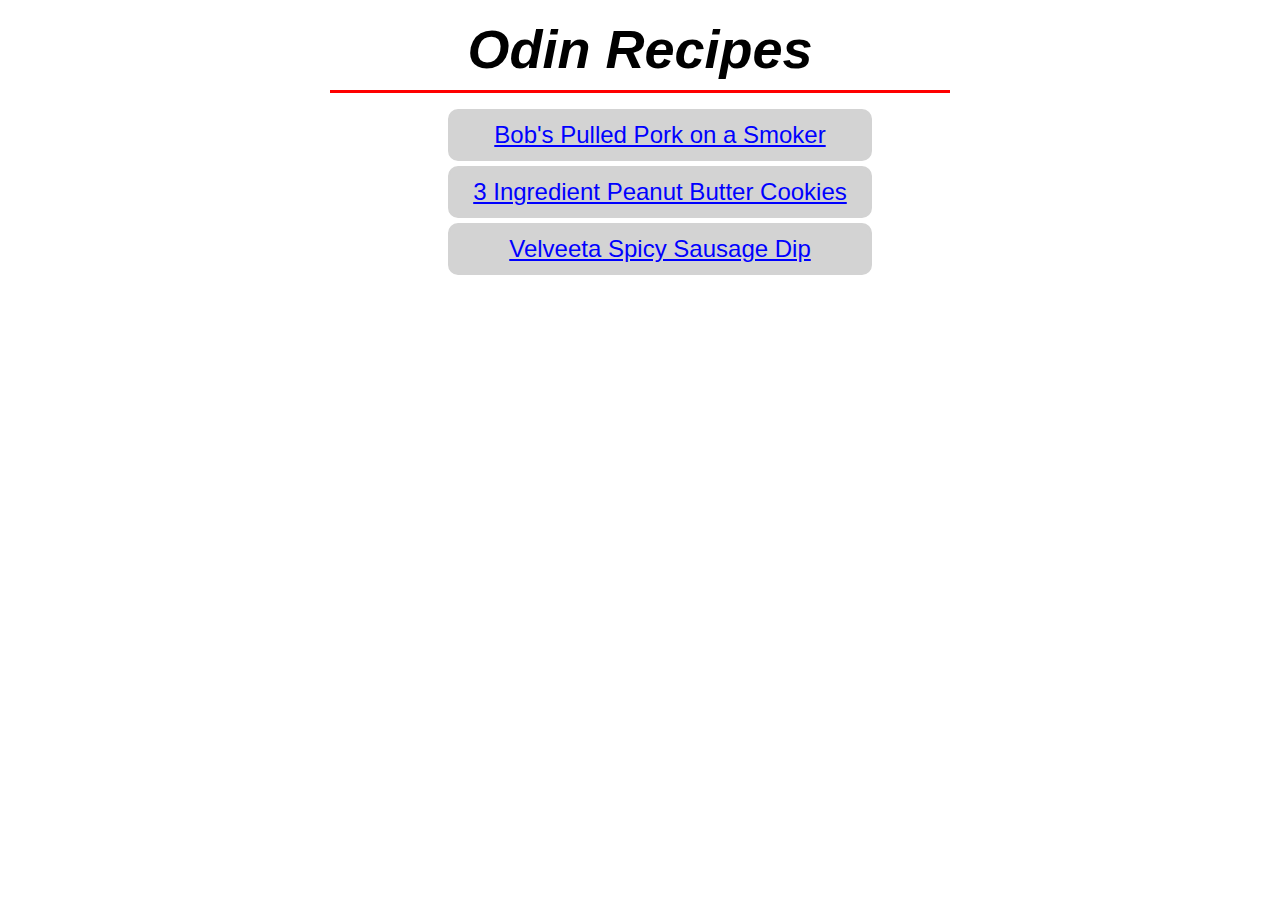
<file: index.html>
<!DOCTYPE html>

<html lang="en">
    <head>
        <meta charset="UTF-8">
        <link rel="stylesheet" href="style.css">
        <title>Odin Recipes</title>
    </head>

    <body>
        <h1>Odin Recipes</h1>
        <ul>
            <li><a href="recipes/smoked-pulled-pork.html">
                Bob's Pulled Pork on a Smoker</a></li>
            <li>
                <a href="recipes/three-ingredient-peanut-butter-cookies.html">
                    3 Ingredient Peanut Butter Cookies</a></li>
            <li><a href="recipes/velveeta-spicy-sausage-dip.html">
                    Velveeta Spicy Sausage Dip</a></li>
        </ul>
    </body>
</html>
</file>
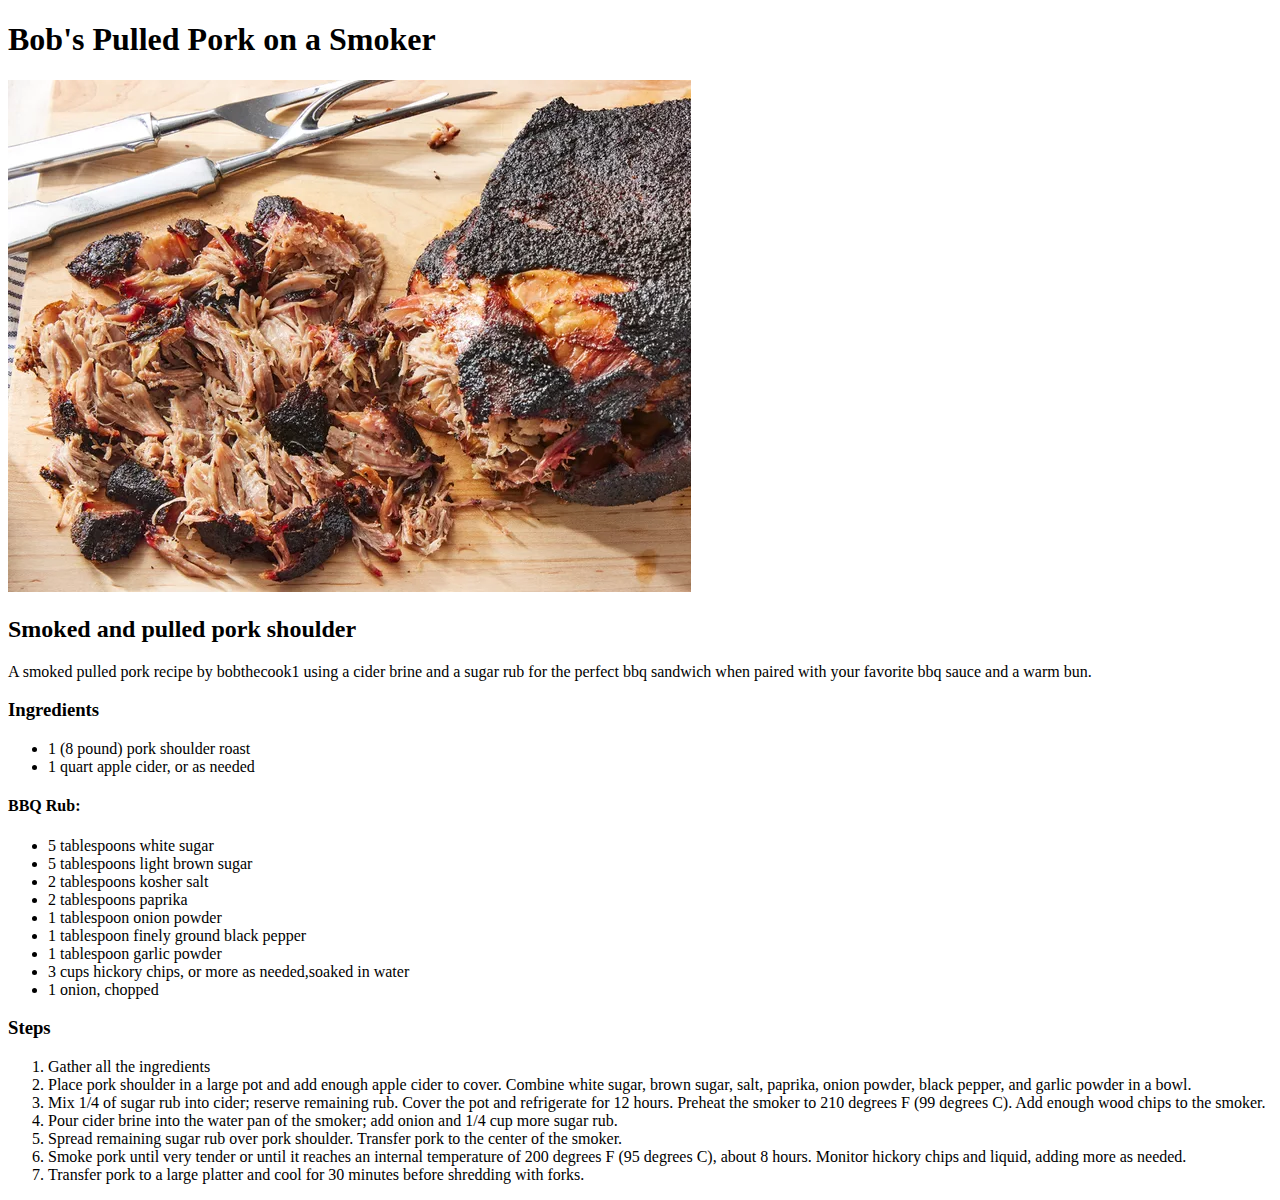
<file: recipes/smoked-pulled-pork.html>
<!DOCTYPE html>

<html lang="en">
    <head>
        <meta charset="UTF-8">
        <title>Smoked Pulled Pork</title>
    </head>

    <body>
        <h1>Bob's Pulled Pork on a Smoker</h1>
        <img src="images/pulled-pork.jpg" alt="a smoked pork shoulder
         partially pulled apart" height="512" width="683">
         <h2>Smoked and pulled pork shoulder</h2>
         <p>A smoked pulled pork recipe by bobthecook1 using a cider
            brine and a sugar rub for the perfect bbq sandwich when
            paired with your favorite bbq sauce and a warm bun.
         </p>
         <h3>Ingredients</h3>
         <ul>
            <li>1 (8 pound) pork shoulder roast</li>
            <li>1 quart apple cider, or as needed</li>
         </ul>
         <h4>BBQ Rub:</h4>
         <ul>
            <li>5 tablespoons white sugar</li>
            <li>5 tablespoons light brown sugar</li>
            <li>2 tablespoons kosher salt</li>
            <li>2 tablespoons paprika</li>
            <li>1 tablespoon onion powder</li>
            <li>1 tablespoon finely ground black pepper</li>
            <li>1 tablespoon garlic powder</li>
            <li>3 cups hickory chips, or more as needed,soaked in water</li>
            <li>1 onion, chopped</li>
         </ul>
         <h3>Steps</h3>
         <ol>
            <li>Gather all the ingredients</li>
            <li>Place pork shoulder in a large pot and add enough
                apple cider to cover. Combine white sugar, brown
                sugar, salt, paprika, onion powder, black pepper,
                and garlic powder in a bowl.
            </li>
            <li>Mix 1/4 of sugar rub into cider; reserve remaining rub.
                Cover the pot and refrigerate for 12 hours. Preheat the
                smoker to 210 degrees F (99 degrees C). Add enough wood
                chips to the smoker.
            </li>
            <li>Pour cider brine into the water pan of the smoker; add
                onion and 1/4 cup more sugar rub.
            </li>
            <li>Spread remaining sugar rub over pork shoulder. Transfer
                pork to the center of the smoker.
            </li>
            <li>Smoke pork until very tender or until it reaches an
                internal temperature of 200 degrees F (95 degrees C),
                about 8 hours. Monitor hickory chips and liquid, adding
                more as needed.
            </li>
            <li>Transfer pork to a large platter and cool for 30 minutes
                before shredding with forks.
            </li>
        </ol>
    </body>
</html>
</file>
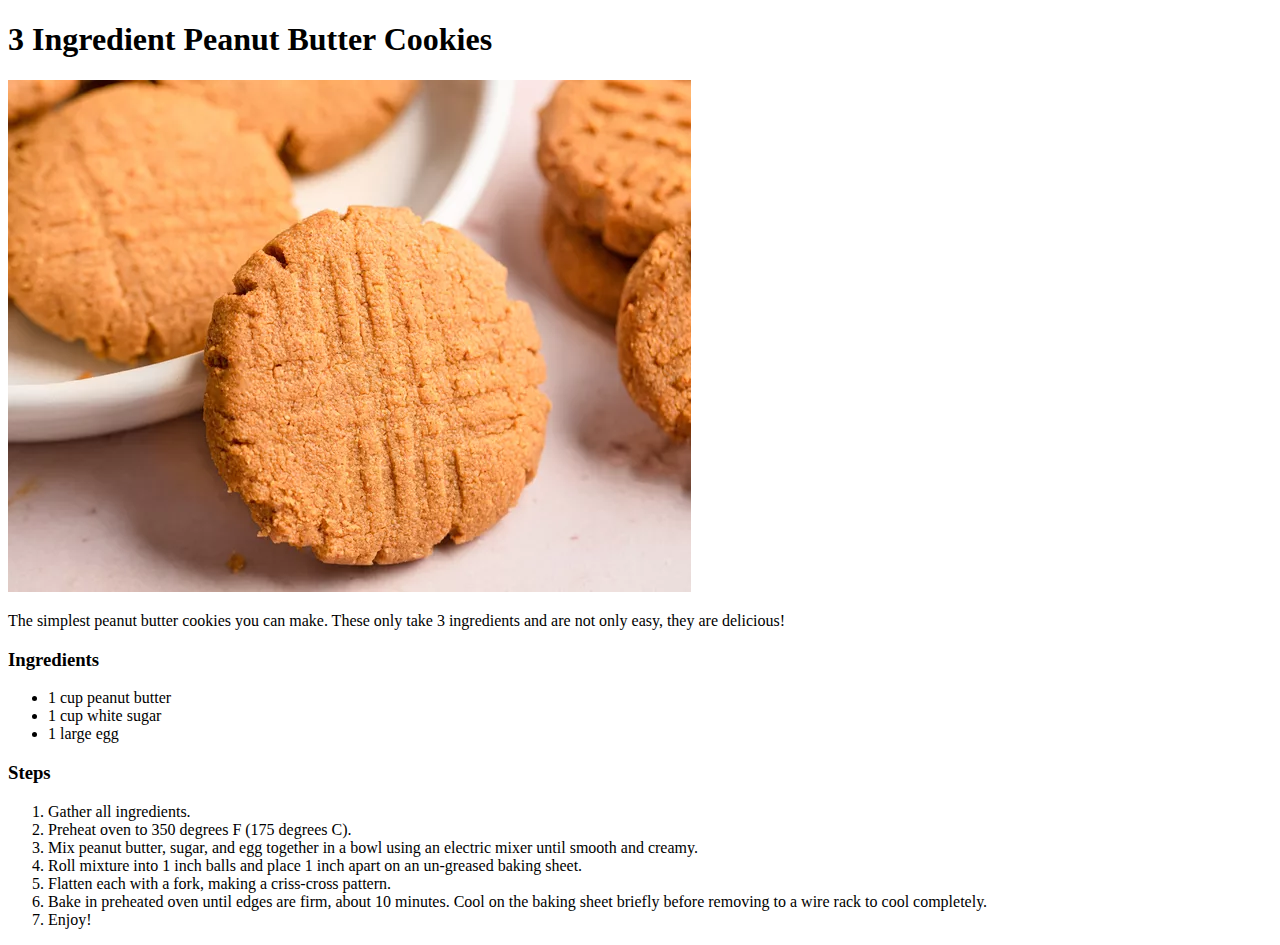
<file: recipes/three-ingredient-peanut-butter-cookies.html>
<!DOCTYPE html>

<html lang="en">
    <head>
        <meta charset="UTF-8">
        <title>3 Ingredient Peanut Butter Cookies</title>
    </head>

    <body>
        <h1>3 Ingredient Peanut Butter Cookies</h1>
        <img src="images/peanut-butter-cookie.jpg" alt="freshly baked
         peanut butter cookies" height="512" width="683">
        <p>The simplest peanut butter cookies you can make.
             These only take 3 ingredients and are not only easy,
              they are delicious!</p>
        <h3>Ingredients</h3>
        <ul>
            <li>1 cup peanut butter</li>
            <li>1 cup white sugar</li>
            <li>1 large egg</li>
        </ul>
        <h3>Steps</h3>
        <ol>
            <li>Gather all ingredients.</li>
            <li>Preheat oven to 350 degrees F (175 degrees C).</li>
            <li>Mix peanut butter, sugar, and egg together in 
                a bowl using an electric mixer until smooth
                and creamy.
            </li>
            <li>Roll mixture into 1 inch balls and place 1 inch
                apart on an un-greased baking sheet.
            </li>
            <li>Flatten each with a fork, making a criss-cross
                pattern.
            </li>
            <li>Bake in preheated oven until edges are firm, about
                10 minutes. Cool on the baking sheet briefly before
                removing to a wire rack to cool completely.
            </li>
            <li>Enjoy!</li>
        </ol>
    </body>
</html>
</file>
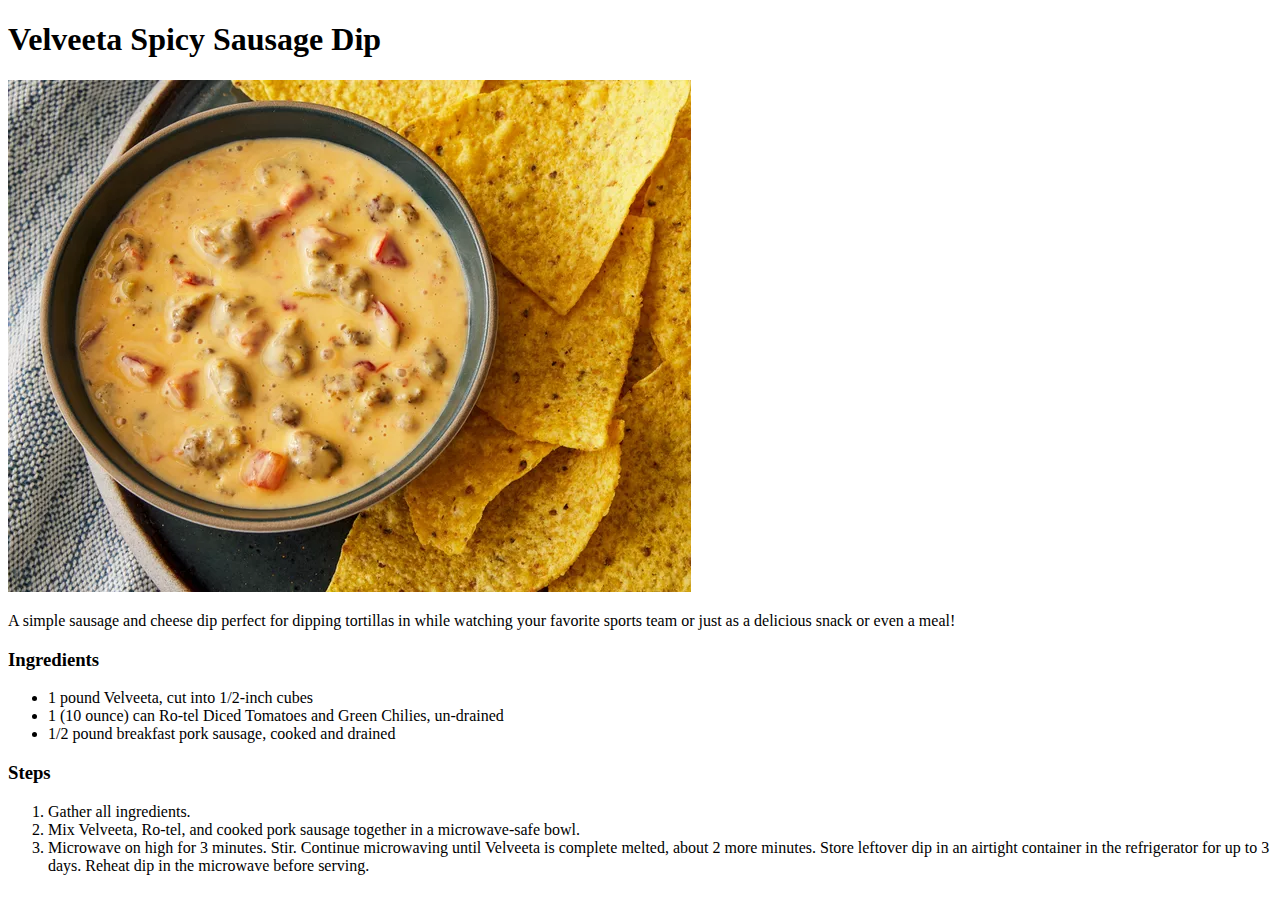
<file: recipes/velveeta-spicy-sausage-dip.html>
<!DOCTYPE html>

<html lang="en">
    <head>
        <meta charset="UTF-8">
        <title>Velveeta Spicy Sausage Dip</title>
    </head>

    <body>
        <h1>Velveeta Spicy Sausage Dip</h1>
        <img src="images/cheese-dip.jpg" alt="cheese dip with tomato
         and sausage chunks in a bowl, on a plate with yellow corn
          tortilla chips" height="512" width="683">
        <p>A simple sausage and cheese dip perfect for dipping tortillas
            in while watching your favorite sports team or just as a
            delicious snack or even a meal!</p>
        <h3>Ingredients</h3>
        <ul>
            <li>1 pound Velveeta, cut into 1/2-inch cubes</li>
            <li>1 (10 ounce) can Ro-tel Diced Tomatoes and Green
                Chilies, un-drained</li>
            <li>1/2 pound breakfast pork sausage, cooked and drained</li>
        </ul>
        <h3>Steps</h3>
        <ol>
            <li>Gather all ingredients.</li>
            <li>Mix Velveeta, Ro-tel, and cooked pork sausage together
                in a microwave-safe bowl.</li>
            <li>Microwave on high for 3 minutes. Stir. Continue
                microwaving until Velveeta is complete melted, about 2
                more minutes. Store leftover dip in an airtight container
                in the refrigerator for up to 3 days. Reheat dip in the
                microwave before serving.</li>
        </ol>
    </body>
</html>
</file>
<file: style.css>
body{
    background-color: white;
    font-family: Arial, Verdana, sans-serif;
    color: black;
}

h1 {
    text-align: center;
    font-size: 54px;
    font-style: italic;
    width: 600px;
    margin: 0 auto;
    padding: 10px;
    border-bottom: 3px solid red;
}

li {
    border: 2px solid lightgrey;
    border-radius: 10px;
    width: 400px;
    text-align: center;
    list-style-position: inside;
    font-size: 24px;
    padding: 10px;
    list-style: none;
    margin: 0 auto;
    margin-bottom: 5px;
    background-color: lightgrey;
}

a {
    color: blue;
}

li:hover {
    background-color: lightseagreen;
}
</file>
